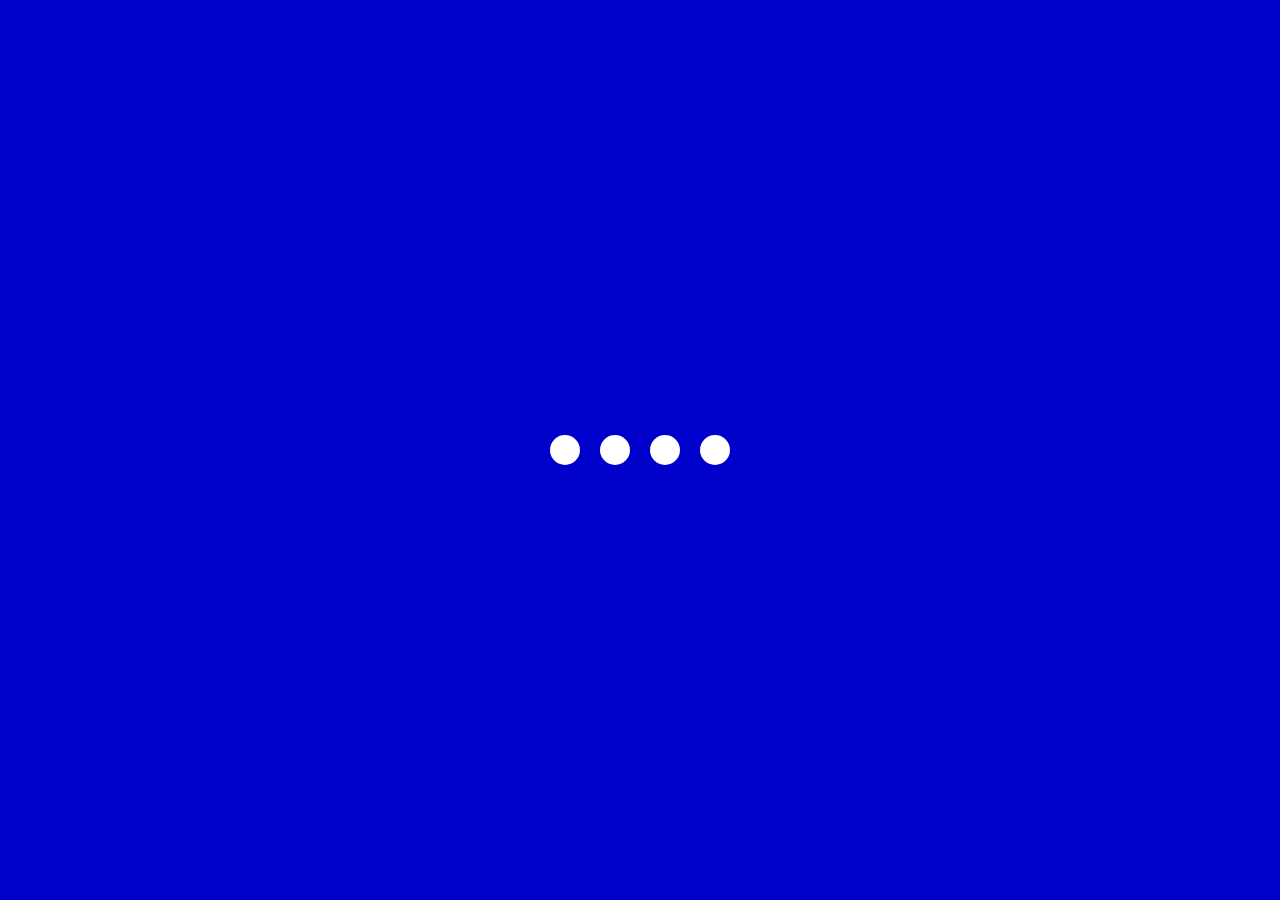
<file: Loading Animation/index.html>
<!DOCTYPE html>
<html lang="en">
<head>
    <meta charset="UTF-8">
    <meta name="viewport" content="width=device-width, initial-scale=1.0">
    <title>Loading Animation</title>
    <link  href="style.css" rel="stylesheet">
</head>
<body>
    <section class="wrapper">
        <div class="loader">
            <div class="loading one"></div>
            <div class="loading two"></div>
            <div class="loading three"></div>
            <div class="loading four"></div>
        </div>
    </section>
    
</body>
</html>
</file>
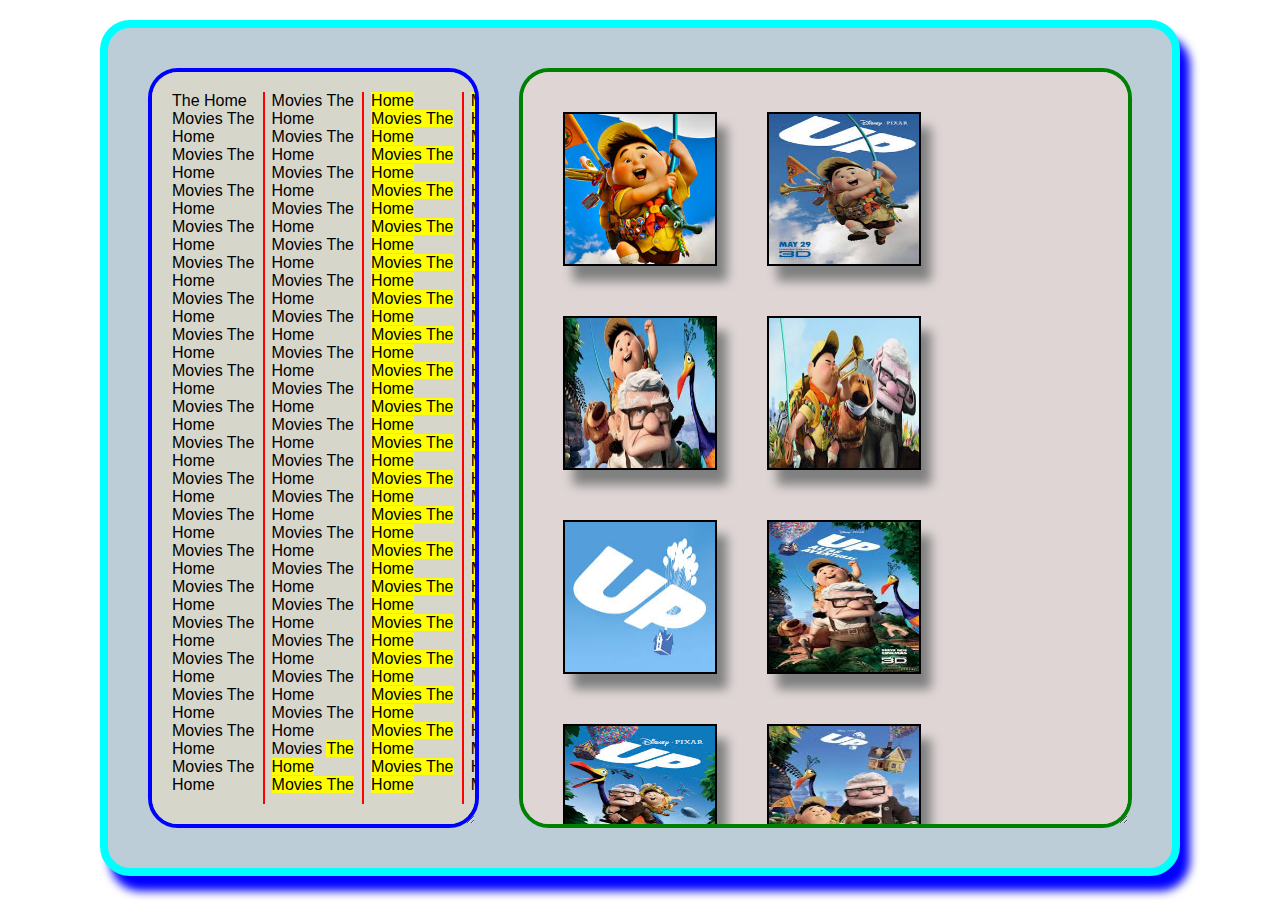
<file: Second/index.html>
<!DOCTYPE html>
<html lang="en">
    <head>
        <meta charset="UTF-8">
        <meta name="viewport" content="width=device-width, initial-scale=1.0">
        <title>Document</title>
        <link href="style.css" rel="stylesheet" type="text/css">
        <style>
        
          
     </style>

    </head>
    <body>
        <div>
            <section id="mainsection">
                <section id="articlesection">
                    <article>
                        The Home Movies The Home Movies
                        The Home Movies The Home Movies
                        The Home Movies The Home Movies
                        The Home Movies The Home Movies
                        The Home Movies The Home Movies
                        The Home Movies The Home Movies
                        The Home Movies The Home Movies
                        The Home Movies The Home Movies
                        The Home Movies The Home Movies
                        The Home Movies The Home Movies
                        The Home Movies The Home Movies
                        The Home Movies The Home Movies
                        The Home Movies The Home Movies
                        The Home Movies The Home Movies
                        The Home Movies The Home Movies
                        The Home Movies The Home Movies
                        The Home Movies The Home Movies
                        The Home Movies The Home Movies
                        The Home Movies The Home Movies
                        <mark> The Home Movies The Home Movies
                            The Home Movies The Home Movies
                            The Home Movies The Home Movies
                            The Home Movies The Home Movies
                            The Home Movies The Home Movies
                            The Home Movies The Home Movies
                            The Home Movies The Home Movies
                            The Home Movies The Home Movies
                            The Home Movies The Home Movies
                            The Home Movies The Home Movies
                            The Home Movies The Home Movies
                            The Home Movies The Home Movies
                            The Home Movies The Home Movies
                            The Home Movies The Home Movies
                            The Home Movies The Home Movies
                            The Home Movies The Home Movies
                            The Home Movies The Home Movies
                            The Home Movies The Home Movies
                            The Home Movies The Home Movies </mark>
                        The Home Movies The Home Movies
                        The Home Movies The Home Movies
                        The Home Movies The Home Movies
                        The Home Movies The Home Movies
                        The Home Movies The Home Movies
                        The Home Movies The Home Movies
                        The Home Movies The Home Movies
                        The Home Movies The Home Movies
                        The Home Movies The Home Movies
                        The Home Movies The Home Movies
                        The Home Movies The Home Movies
                        The Home Movies The Home Movies
                        The Home Movies The Home Movies
                        The Home Movies The Home Movies
                        The Home Movies The Home Movies
                        The Home Movies The Home Movies
                        The Home Movies The Home Movies
                        The Home Movies The Home Movies
                        The Home Movies The Home Movies
                        The Home Movies The Home Movies
                        The Home Movies The Home Movies
                        The Home Movies The Home Movies
                        The Home Movies The Home Movies
                        The Home Movies The Home Movies
                        The Home Movies The Home Movies
                        The Home Movies The Home Movies
                        The Home Movies The Home Movies
                        The Home Movies The Home Movies
                        The Home Movies The Home Movies
                        The Home Movies The Home Movies
                        The Home Movies The Home Movies
                        The Home Movies The Home Movies
                        The Home Movies The Home Movies
                        The Home Movies The Home Movies
                        The Home Movies The Home Movies
                        The Home Movies The Home Movies
                        The Home Movies The Home Movies
                        The Home Movies The Home Movies
                        The Home Movies The Home Movies
                        The Home Movies The Home Movies
                        The Home Movies The Home Movies
                        The Home Movies The Home Movies
                        The Home Movies The Home Movies
                        The Home Movies The Home Movies
                        The Home Movies The Home Movies
                        The Home Movies The Home Movies
                        The Home Movies The Home Movies
                        The Home Movies The Home Movies
                        The Home Movies The Home Movies
                        The Home Movies The Home Movies
                        The Home Movies The Home Movies
                        The Home Movies The Home Movies
                        The Home Movies The Home Movies
                        The Home Movies The Home Movies
                        The Home Movies The Home Movies
                        The Home Movies The Home Movies
                        The Home Movies The Home Movies
                        The Home Movies The Home Movies
                        The Home Movies The Home Movies
                        The Home Movies The Home Movies
                        The Home Movies The Home Movies
                        The Home Movies The Home Movies
                        The Home Movies The Home Movies
                        The Home Movies The Home Movies
                        The Home Movies The Home Movies
                        The Home Movies The Home Movies
                        The Home Movies The Home Movies
                        The Home Movies The Home Movies
                        The Home Movies The Home Movies
                        The Home Movies The Home Movies

                    </article>

                </section>
                <section id="photosection">
                    <img src="./1.jpg" />
                    <img src="./2.jpg" />
                    <img src="./3.jpg" />
                    <img src="./4.jpg" />
                    <img src="./5.jpg" />
                    <img src="./6.jpg" />
                    <img src="./7.jpg" />
                    <img src="./8.jpg" />
                    <img src="./9.jpg" />
                    <img src="./10.jpg" />
                    <img src="./11.jpg" />
                    <img src="./12.jpg" />
                    <img src="./13.jpg" />
                    <img src="./1.jpg" />
                    <img src="./2.jpg" />
                    <img src="./3.jpg" />
                    <img src="./4.jpg" />
                    <img src="./5.jpg" />
                    <img src="./6.jpg" />
                    <img src="./7.jpg" />
                    <img src="./8.jpg" />
                    <img src="./9.jpg" />
                    <img src="./10.jpg" />
                    <img src="./11.jpg" />
                    <img src="./12.jpg" />
                    <img src="./13.jpg" />
                </section>
            </section>
        </div>
    </body>
</html>
</file>
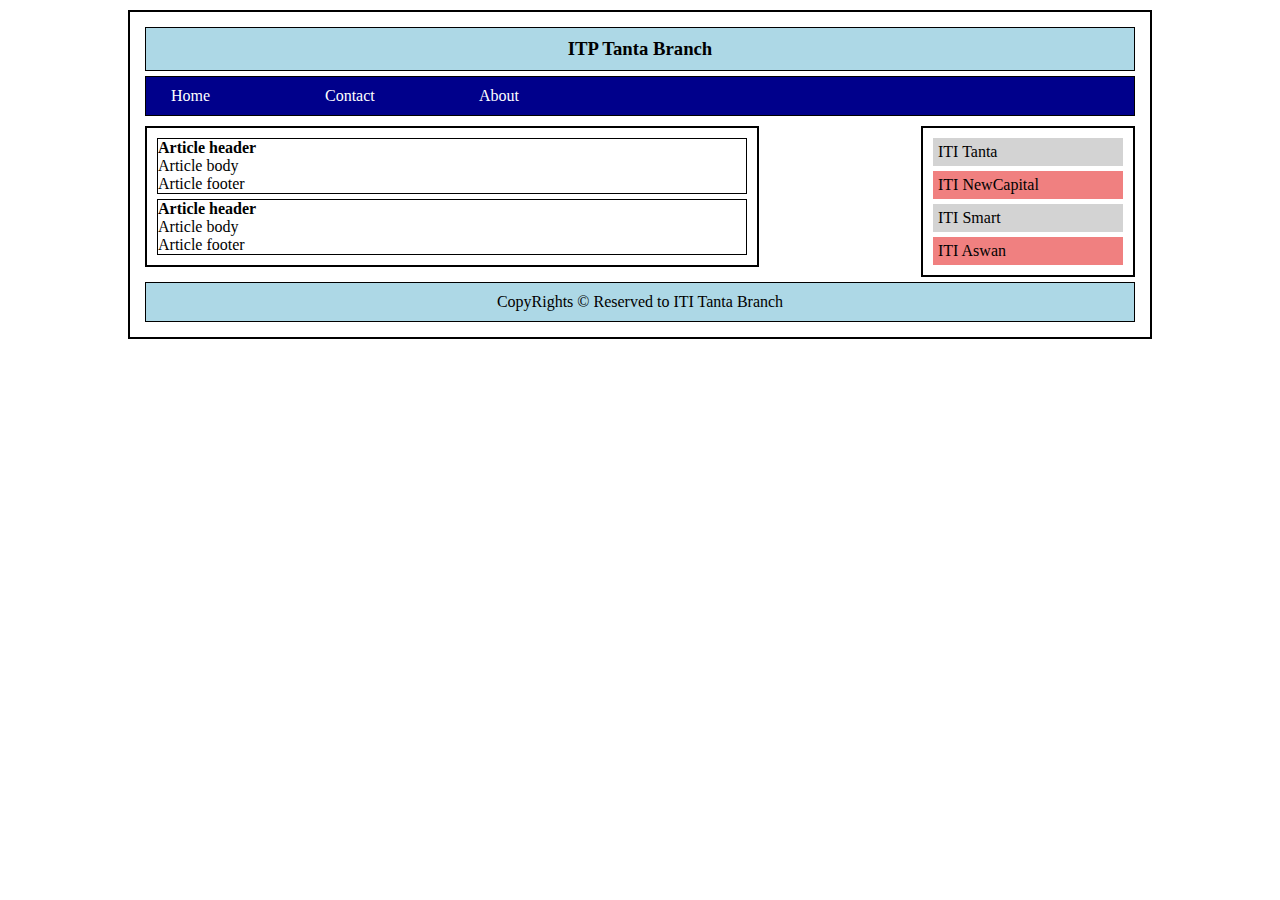
<file: HTML5_D01/lecturedemos_HTML5_D01/fixedlayout.html>
﻿<!DOCTYPE html>
<html>
<head>
    <meta charset="utf-8" />
    <title>FixedLayout</title>
    <style>
        *{
            padding:0;
            margin:0;
        }
        #mainwrapper{
            width:1000px;
            padding:10px;
            border:2px solid black;
            margin:10px auto;
        }
        #mainwheader,#mainfooter{
            border:1px solid black;
            padding:10px;
            margin:5px;
            background-color:lightblue;
            text-align:center;
        }
        #mainnav{
            border:1px solid black;
            background-color:darkblue;
            color:white;
            margin:5px;
        }
        #mainnav>ul>li{
            list-style:none;
            width:100px;
            padding:5px;
            margin:5px 20px;
            display:inline-block;
           
        }
            #mainnav > ul > li > a {
                text-decoration: none;
                color:white;
                /*color:rgb(155 53 53);*/
            }
                #mainnav > ul > li > a:hover {
                    color:yellow;
                    font-weight:bold;
                }
                #mainsection{
                    width:600px;
                    border:2px solid black;
                    padding:5px;
                    margin:5px;
                    float:left;
                }
                #mainsection>article{
                    border:1px solid black;
                    margin:5px;
                }
        #mainaside {
            width: 200px;
            margin: 5px;
            padding: 5px;
            border: 2px solid black;
            float: right;
        }

            #mainaside >p{
                margin:5px ;
                padding:5px;

            }
            #mainaside > p:nth-child(odd) {
                background-color: lightgray;
            }
        #mainaside>p:nth-child(even){
            background-color:lightcoral;
        }
        #mainfooter{
            clear:both;
        }
    </style>
</head>
<body>
    <div id="mainwrapper">
        <header id="mainwheader">
            <h3>ITP Tanta Branch</h3>
        </header>
        <nav id="mainnav">
            <ul>
                <li><a href="#">Home</a></li>
                <li><a href="#">Contact</a></li>
                <li><a href="#">About</a></li>
            </ul>
        </nav>
        <section id="mainsection">
            <article>
                <header>
                    <h4>Article header</h4>
                </header>
                <p>Article body</p>
                <footer>
                    <p>Article footer</p>
                </footer>
            </article>
            <article>
                <header>
                    <h4>Article header</h4>
                </header>
                <p>Article body</p>
                <footer>
                    <p>Article footer</p>
                </footer>
            </article>
        </section>
        <aside id="mainaside">
            <p>ITI Tanta</p>
            <p>ITI NewCapital</p>
            <p>ITI Smart</p>
            <p>ITI Aswan</p>
        </aside>
        <footer id="mainfooter">
            <p>CopyRights &copy; Reserved to ITI Tanta Branch</p>
        </footer>
    </div>
</body>
</html>
</file>
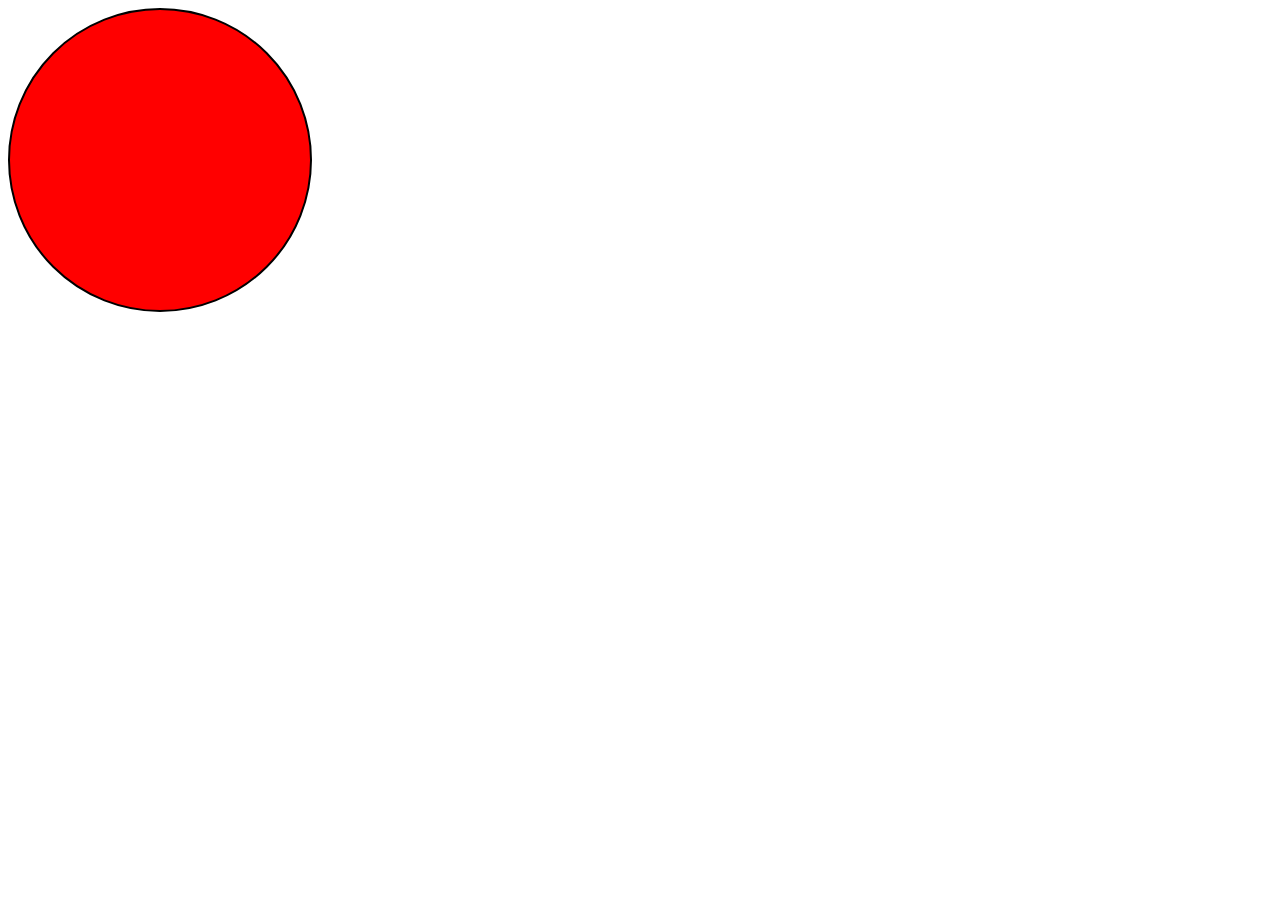
<file: HTML5_D01/lecturedemos_HTML5_D01/mediaquery.html>
﻿<!DOCTYPE html>
<html>
<head>
    <meta charset="utf-8" />
    <title></title>
    <style>
        section{
            width:300px;
            height:300px;
            border:2px solid black;
           
        }
        /* media query */
        /*@media devicename | tv | print |all | screen and conditions {style}*/
        @media all and (orientation:landscape) {
            section {
                background-color: red;
                border-radius: 50%;
            }
        }
        /*@media all and (min-width:600px){
            section{
                background-color:red;
                border-radius:50%;
            }
        }*/
        /*@media all and (min-width:800px) {
            section {
                display:none;
            }
        }
        @media all and (min-width:1000px) {
            section {
                display:block;
                background-color: yellow;
                border-radius: 20px;
            }
        }*/
    </style>
</head>
<body>
    <section>

    </section>
</body>
</html>
</file>
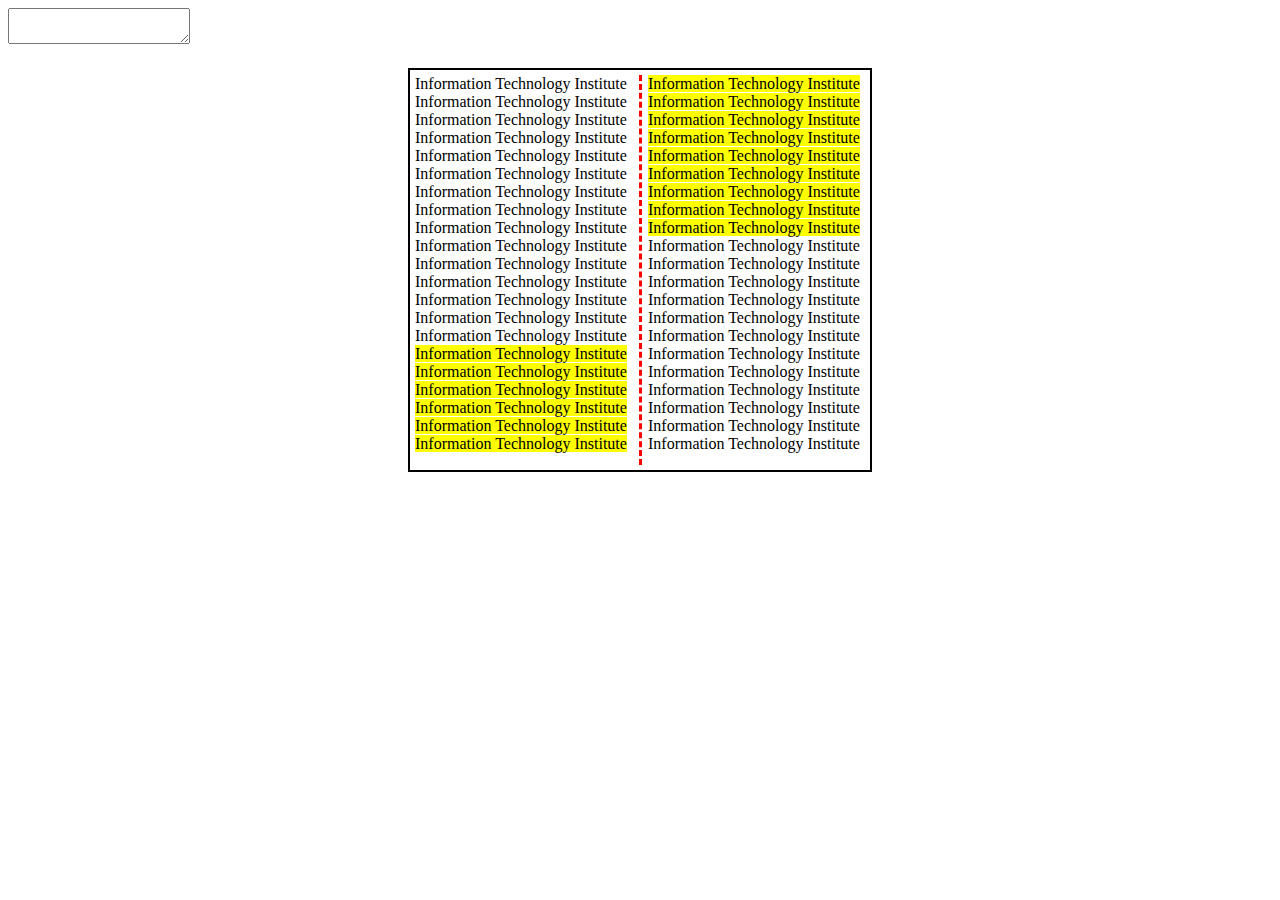
<file: HTML5_D01/lecturedemos_HTML5_D01/multiplecolumns.html>
﻿<!DOCTYPE html>
<html>
<head>
    <meta charset="utf-8" />
    <title></title>
    <style>
        section{
            width:450px;
           height:390px;
           border:2px solid black;
           
           padding:5px;
           margin:20px auto;
           column-count:2;
           /*column-gap:50px;*/
           column-rule:3px dashed red;
           /*overflow-x:hidden;
           overflow-y:hidden;*/
           /*overflow:hidden;*/
           overflow:auto;
           /*resize:both;*/
        }
        /*textarea{
            resize:none;
        }*/
    </style>
</head>
<body>
    <textarea></textarea>
    <section>
        Information Technology Institute
        Information Technology Institute
        Information Technology Institute
        Information Technology Institute
        Information Technology Institute
        Information Technology Institute
        Information Technology Institute
        Information Technology Institute
        Information Technology Institute
        Information Technology Institute

        Information Technology Institute
        Information Technology Institute
        Information Technology Institute
        Information Technology Institute
        Information Technology Institute
        <mark>
            Information Technology Institute
            Information Technology Institute
            Information Technology Institute
            Information Technology Institute
            Information Technology Institute
            Information Technology Institute
            Information Technology Institute
            Information Technology Institute
            Information Technology Institute
            Information Technology Institute
            Information Technology Institute
            Information Technology Institute
            Information Technology Institute
            Information Technology Institute
            Information Technology Institute
        </mark>
        Information Technology Institute
        Information Technology Institute
        Information Technology Institute
        Information Technology Institute
        Information Technology Institute

        Information Technology Institute
        Information Technology Institute
        Information Technology Institute
        Information Technology Institute
        Information Technology Institute

        Information Technology Institute
        Information Technology Institute
        Information Technology Institute
        Information Technology Institute
        Information Technology Institute

        Information Technology Institute
        Information Technology Institute
        Information Technology Institute
        Information Technology Institute
        Information Technology Institute
        Information Technology Institute
        Information Technology Institute
        Information Technology Institute
        Information Technology Institute
        Information Technology Institute

        Information Technology Institute
        Information Technology Institute
        Information Technology Institute
        Information Technology Institute
        Information Technology Institute

        Information Technology Institute
        Information Technology Institute
        Information Technology Institute
        Information Technology Institute
        Information Technology Institute

        Information Technology Institute
        Information Technology Institute
        Information Technology Institute
        Information Technology Institute
        Information Technology Institute

    </section>
</body>
</html>
</file>
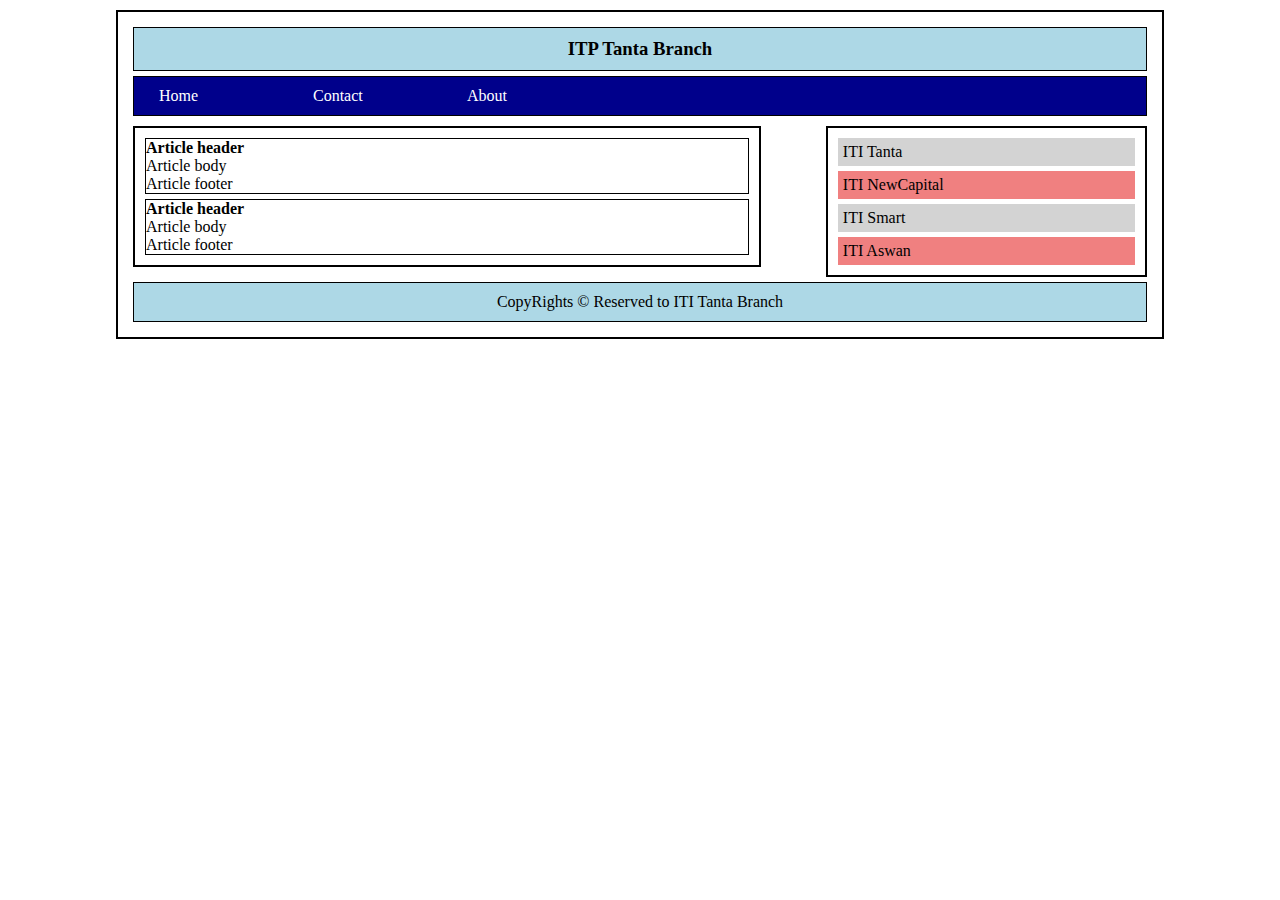
<file: HTML5_D01/lecturedemos_HTML5_D01/responsive.html>
﻿<!DOCTYPE html>
<html>
<head>
    <meta charset="utf-8" />
    <title>FixedLayout</title>
    <style>
        * {
            padding: 0;
            margin: 0;
        }

        #mainwrapper {
            width: 80%;
            padding: 10px;
            border: 2px solid black;
            margin: 10px auto;
        }

        #mainwheader, #mainfooter {
            border: 1px solid black;
            padding: 10px;
            margin: 5px;
            background-color: lightblue;
            text-align: center;
        }

        #mainnav {
            border: 1px solid black;
            background-color: darkblue;
            color: white;
            margin: 5px;
        }

            #mainnav > ul > li {
                list-style: none;
                width: 100px;
                padding: 5px;
                margin: 5px 20px;
                display: inline-block;
            }

                #mainnav > ul > li > a {
                    text-decoration: none;
                    color: white;
                    /*color:rgb(155 53 53);*/
                }

                    #mainnav > ul > li > a:hover {
                        color: yellow;
                        font-weight: bold;
                    }

        #mainsection {
            width: 60%;
            border: 2px solid black;
            padding: 5px;
            margin: 5px;
            float: left;
        }

            #mainsection > article {
                border: 1px solid black;
                margin: 5px;
            }

        #mainaside {
            width: 30%;
            margin: 5px;
            padding: 5px;
            border: 2px solid black;
            float: right;
        }

            #mainaside > p {
                margin: 5px;
                padding: 5px;
            }

                #mainaside > p:nth-child(odd) {
                    background-color: lightgray;
                }

                #mainaside > p:nth-child(even) {
                    background-color: lightcoral;
                }

        #mainfooter {
            clear: both;
        }
    </style>
</head>
<body>
    <div id="mainwrapper">
        <header id="mainwheader">
            <h3>ITP Tanta Branch</h3>
        </header>
        <nav id="mainnav">
            <ul>
                <li><a href="#">Home</a></li>
                <li><a href="#">Contact</a></li>
                <li><a href="#">About</a></li>
            </ul>
        </nav>
        <section id="mainsection">
            <article>
                <header>
                    <h4>Article header</h4>
                </header>
                <p>Article body</p>
                <footer>
                    <p>Article footer</p>
                </footer>
            </article>
            <article>
                <header>
                    <h4>Article header</h4>
                </header>
                <p>Article body</p>
                <footer>
                    <p>Article footer</p>
                </footer>
            </article>
        </section>
        <aside id="mainaside">
            <p>ITI Tanta</p>
            <p>ITI NewCapital</p>
            <p>ITI Smart</p>
            <p>ITI Aswan</p>
        </aside>
        <footer id="mainfooter">
            <p>CopyRights &copy; Reserved to ITI Tanta Branch</p>
        </footer>
    </div>
</body>
</html>
</file>
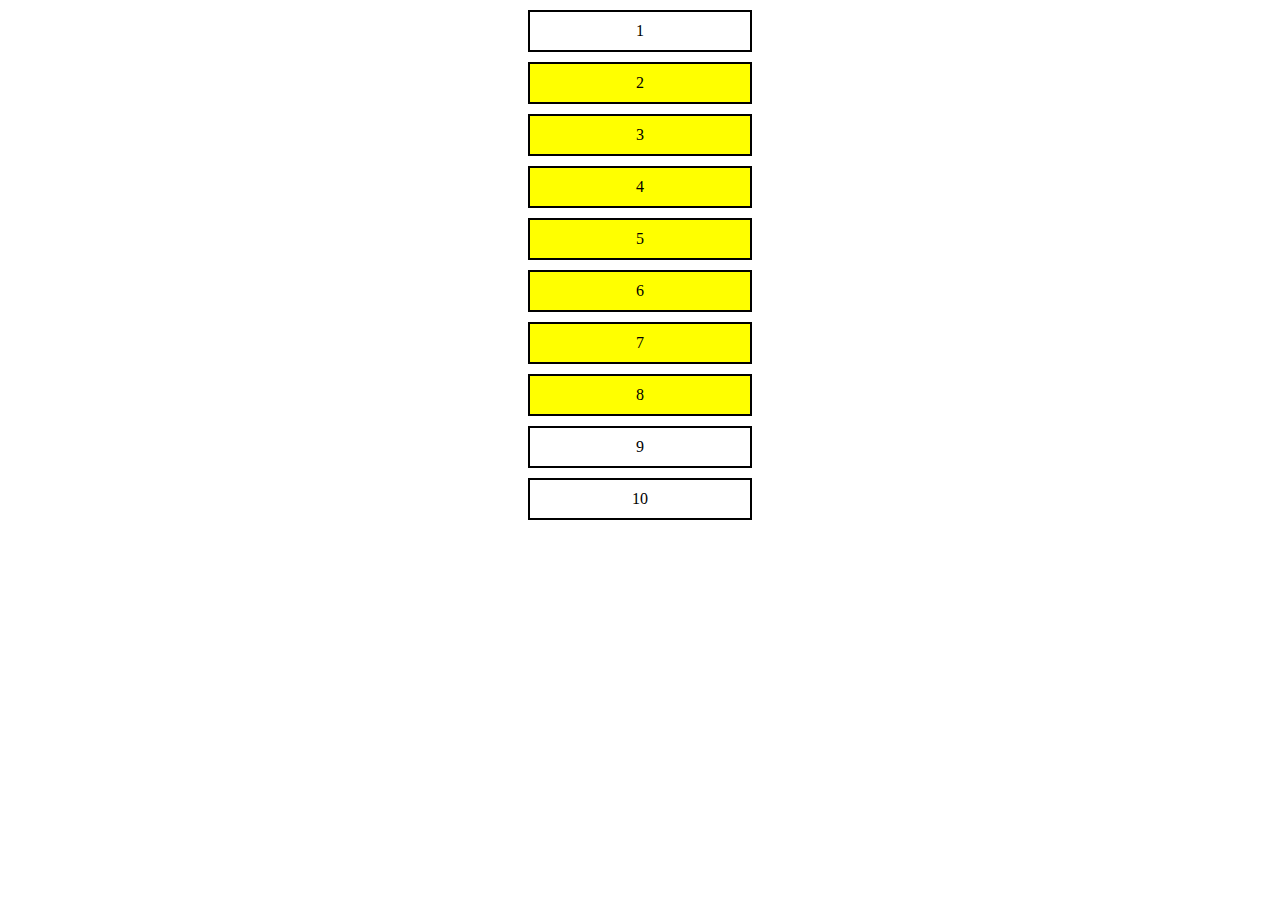
<file: HTML5_D01/lecturedemos_HTML5_D01/selectors.html>
﻿<!DOCTYPE html>
<html>
<head>
    <meta charset="utf-8" />
    <title></title>
    <style>
        div{
            width:500px;
            padding:10px;
            margin:10px auto;
            border:2px solid black;
        }
        p{
            border:2px solid black;
            padding:10px;
            margin:10px auto;
            text-align:center;
            width:200px;
        }
        /* n+2 => 2+n | x+y => y+x | 2+3 => 3+2 | 2n+1 */
        p:nth-child(-n+8):nth-child(n+2){
            background-color:yellow;
        }
        /*p:nth-child(odd){
            background-color:yellow;
        }
            p:nth-child(even) {
                background-color: pink;
            }*/
        /*p:nth-child(1){
            background-color:yellow;
        }
            p:nth-child(2) {
                background-color: pink;
            }*/




        /*nth-child(2n+1)*/
      /* div p:nth-child(1){
            background-color:yellow;
        }*/
       /* div p:first-of-type {
            background-color: yellow;
        }*/
       /* div p:last-of-type {
            background-color: yellow;
        }*/
        /*div p:only-of-type {
            background-color: yellow;
        }*/
        /*div p:only-child {
            background-color: yellow;
        }*/

    </style>
</head>
<body>
    <p>1</p>
    <p>2</p>
    <p>3</p>
    <p>4</p>
    <p>5</p>
    <p>6</p>
    <p>7</p>
    <p>8</p>
    <p>9</p>
    <p>10</p>
    
    <!--<p>first p in body</p>
    <div>
        <p>It's p</p>
        <span>it's span</span>
    </div>
    <div>
        <span>it's span</span>
        <p>It's p</p>
    </div>
    <div>
        <span>it's span</span>
        <p>It's p</p>
        <p>it's p again</p>
    </div>
    <div>
        <p>It's p</p>
    </div>-->
</body>
</html>
</file>
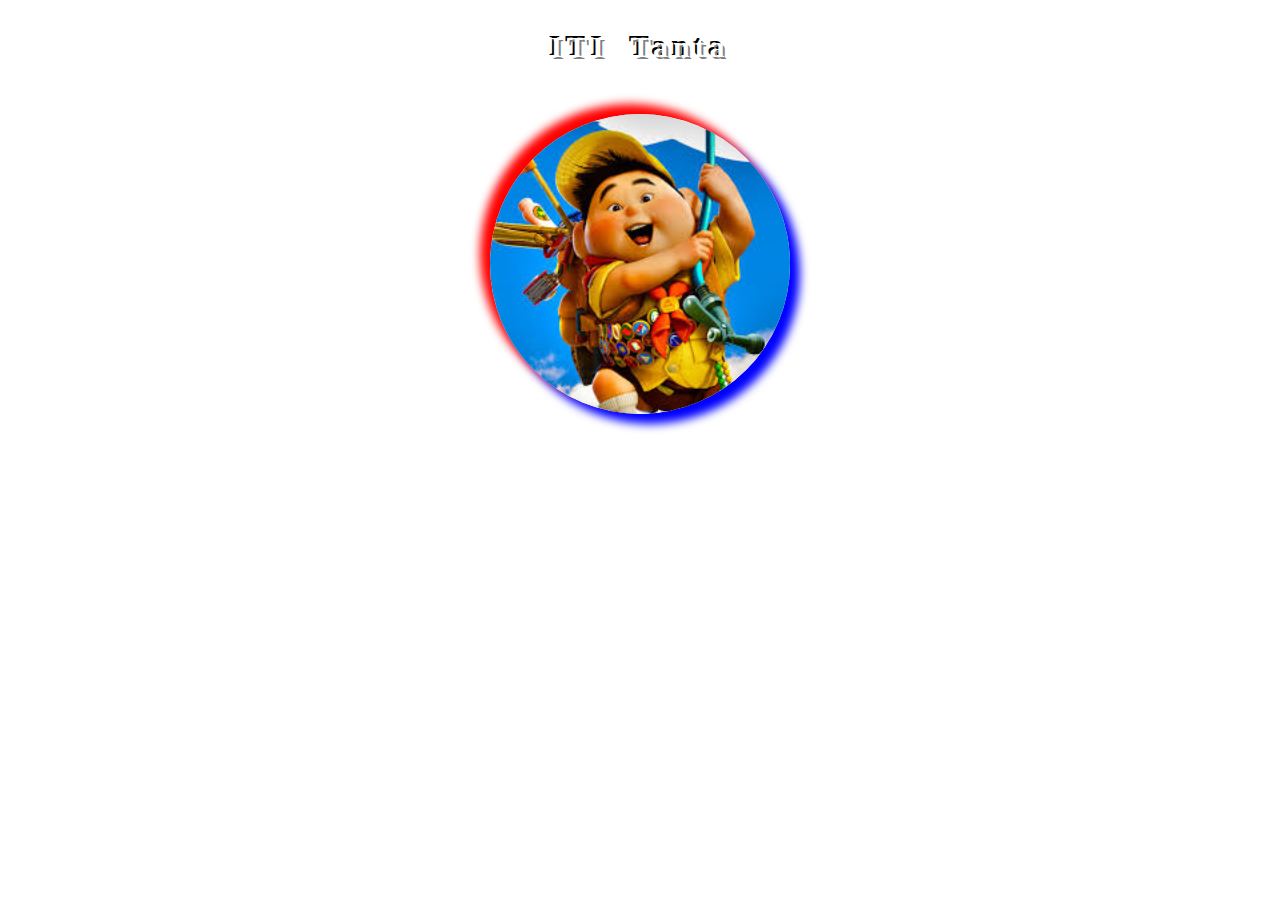
<file: HTML5_D01/lecturedemos_HTML5_D01/shading.html>
﻿<!DOCTYPE html>
<html>
<head>
    <meta charset="utf-8" />
    <title></title>
    <style>
        section {
            width: 300px;
            height: 300px;
            /*border:2px solid black;*/
            margin: 50px auto;
            box-shadow: red -10px -10px 10px, blue 10px 10px 10px;
            border-radius: 50%;
        }
        img{
            width:300px;
            height:300px;
            border-radius:50%;
        }
        p{
            font:bold 30px tahoma;
            text-align:center;
            margin:30px 10px;
            word-spacing:10px;
            letter-spacing:5px;
            color:white;
            text-shadow:2px 2px gray , -2px -2px black;
        }
            p:hover {
                text-shadow: -2px -2px gray, 2px 2px black;
            }
    </style>
</head>
<body>
    <p>ITI Tanta</p>
    <section>
        <img src="UP/1.jpg"/>
    </section>

</body>
</html>
</file>
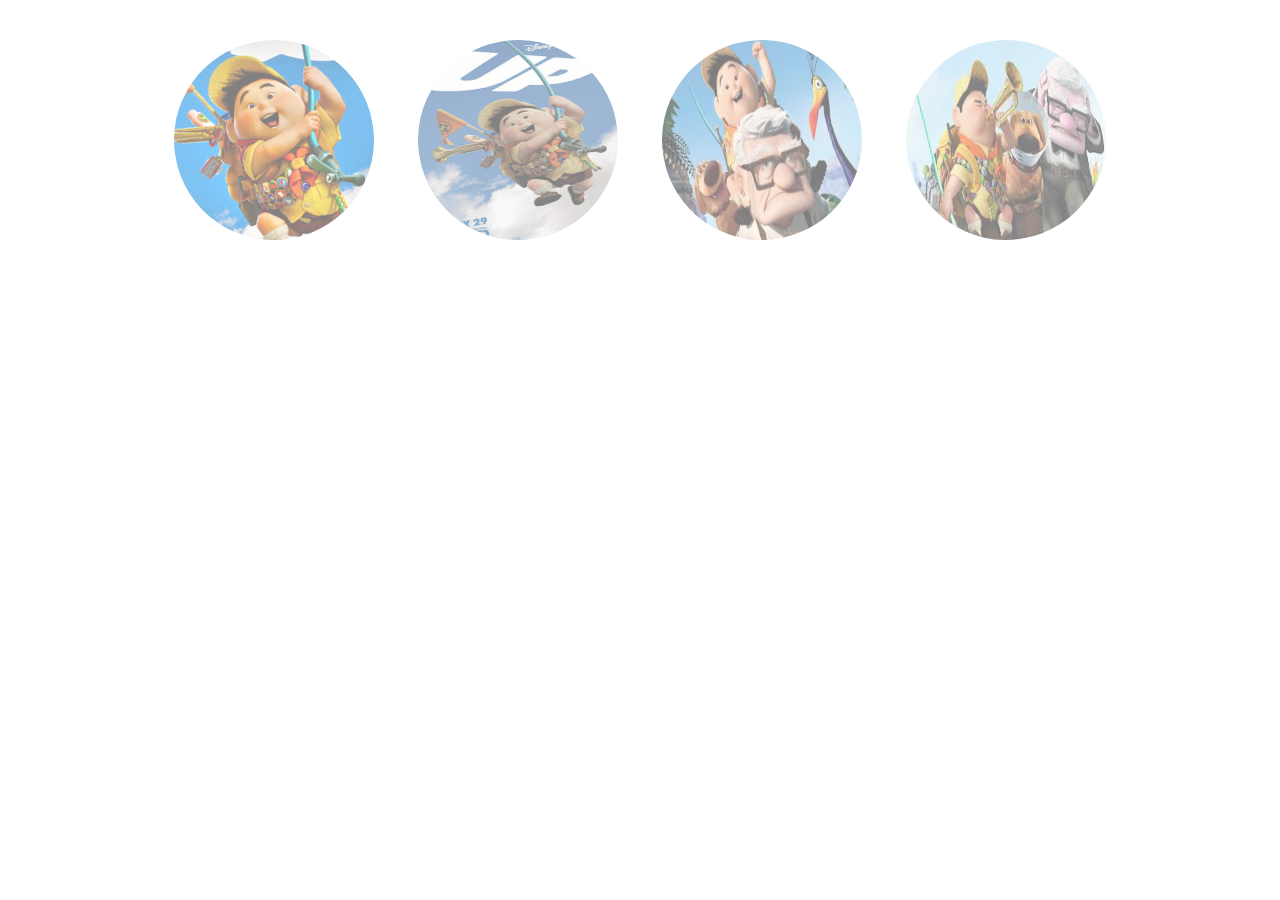
<file: HTML5_D01/lecturedemos_HTML5_D01/transformation.html>
﻿<!DOCTYPE html>
<html>
<head>
    <meta charset="utf-8" />
    <title></title>
    <style>
        section{
            width:1000px;
            
            margin:20px auto;
            /*border:2px solid black;*/
            /*transform:rotate(-45deg);*/
            /*transform:scale(0.5);*/
            /*transform:skew(45deg);*/
            /*transform:translate(-150px,-150px);*/
            text-align:center;
            }
        img {
            width: 200px;
            height: 200px;
            margin: 20px;
            border-radius: 50%;
            opacity: 0.5;
            transform: rotate(-10deg);
            /*transition:transform 3s , opacity 1s;*/
            transition: all 0.5s;
        }
        img:hover{
            opacity:1;
            transform:rotate(0deg) scale(1.1);

        }
            img:active {
                transform: rotate(360deg) scale(0.8);
            }
    </style>
</head>
<body>
    <!--<section>ITI Tanta</section>-->
    <section>
        <img src="UP/1.jpg" />
        <img src="UP/2.jpg" />
        <img src="UP/3.jpg" />
        <img src="UP/4.jpg" />
    </section>
</body>
</html>
</file>
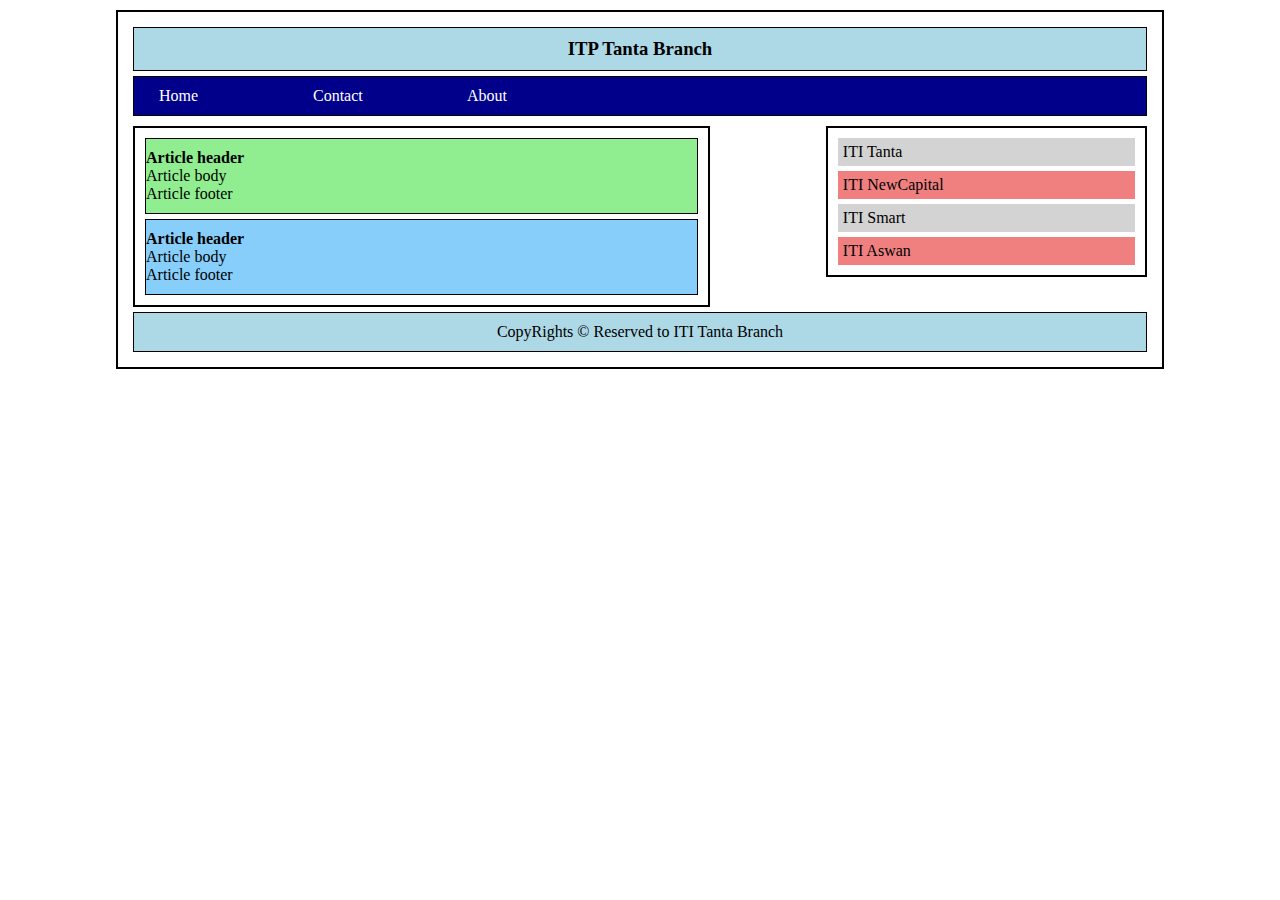
<file: HTML5_D01/lecturedemos_HTML5_D01/usingmediaquery.html>
﻿<!DOCTYPE html>
<html>
<head>
    <meta charset="utf-8" />
    <title>FixedLayout</title>
    <link href="generalstyle.css" rel="stylesheet" />
    <link href="portraitstyle.css" rel="stylesheet" media="all and (orientation:portrait)"/>
    <style>
     /*  @media all and (orientation:landscape){*/
       
      /* }*/


       /* @media all and (orientation:portrait) {
            

               

           
        }*/


    </style>
</head>
<body>
    <div id="mainwrapper">
        <header id="mainwheader">
            <h3>ITP Tanta Branch</h3>
        </header>
        <nav id="mainnav">
            <ul>
                <li><a href="#">Home</a></li>
                <li><a href="#">Contact</a></li>
                <li><a href="#">About</a></li>
            </ul>
        </nav>
        <section id="mainsection">
            <article>
                <header>
                    <h4>Article header</h4>
                </header>
                <p>Article body</p>
                <footer>
                    <p>Article footer</p>
                </footer>
            </article>
            <article>
                <header>
                    <h4>Article header</h4>
                </header>
                <p>Article body</p>
                <footer>
                    <p>Article footer</p>
                </footer>
            </article>
        </section>
        <aside id="mainaside">
            <p>ITI Tanta</p>
            <p>ITI NewCapital</p>
            <p>ITI Smart</p>
            <p>ITI Aswan</p>
        </aside>
        <footer id="mainfooter">
            <p>CopyRights &copy; Reserved to ITI Tanta Branch</p>
        </footer>
    </div>
</body>
</html>
</file>
<file: Loading Animation/style.css>
*{
    margin: 0;
    padding: 0;
    box-sizing: border-box; 
}
body{
    background: #0000cb;
    
}
.wrapper{
    
    display: flex;
    justify-content: center;
    align-items: center;
    min-height: 100vh;
}
.wrapper .loader{
    display: flex;
    justify-content: space-evenly;
    padding: 0 20px ;

}
.loader .loading{
    width: 30px;
    height: 30px;
    border-radius: 50%;
    background: #fff;
    margin: 0 10px;
    animation: load 0.8s  ease infinite;
}
.loader .loading.one{
    animation-delay: 0.3s;

}
.loader .loading.two{
    animation-delay: 0.4s;

}
.loader .loading.three{
    animation-delay: 0.5s;

}
.loader .loading.four{
    animation-delay: 0.6s;

} 

@keyframes load{
    0%{
        width: 30px;
        height: 30px;

    }
    50%{
        width: 20px;
        height: 20px;
    }
}
</file>
<file: Second/style.css>
body {
            margin: 0;
            padding: 0;
            font-family:  sans-serif;
        }
        #mainsection {
            padding: 20px;
            margin: 20px auto;
            width: 80%;
            height: 800px;
            display: flex;
            background-color: rgb(189, 205, 215);
            justify-content: center;
            border: 8px solid cyan;
            border-radius: 30px;
            box-shadow:  blue 10px 15px 10px;
            transition: 3s;
            
            
        }
        #mainsection:hover{
            transform: skew(10deg);
            transition: 3s;
            box-shadow: purple 10px 15px 10px ;
        }
        #mainsection:active{
            transform: scale(0.8);
            box-shadow: black 10px 15px 10px ;
            transition: 3s;
        }
        #articlesection {
            width: 30%;
            padding: 20px;
            margin: 20px;
            border: 4px solid blue;
            border-radius: 30px;
            background-color: rgb(215, 214, 202);
            column-count: 3;
            column-rule: 2px solid red;
            overflow: auto;
            resize: both;
        }
        #articlesection:hover{
        text-decoration: underline;
        transition: 3s;
        }
        mark:hover{
        background-color: rgb(255, 98, 0);
        transition: 3s;
        }
        mark:active{
        background-color: rgb(0, 115, 255);
        transition: 3s;
        color: white;
        }
        #photosection {
            width: 60%;
            display: flex;
            flex-wrap: wrap;
            gap: 10px;
            padding: 20px;
            margin: 20px;
            background-color: rgb(223, 213, 213);
            border: 4px solid green;
            border-radius: 30px;
            column-count: 4;
            column-gap: 10px;
            overflow: auto;
            resize: both;
        }
        #photosection img {
            margin: 20px;
            border: 2px solid black;
            height: 150px;
            width: 150px;
            box-shadow: 10px 15px 10px gray;
            transition: 3s;
        }
        #photosection >img:hover{
         transform: scale(1.2) ;
         box-shadow:10px 15px 10px rgb(255, 0, 0); ;

        }
        #photosection >img:active{
            transform: scale(1.5) ;
            box-shadow:10px 15px 10px rgb(0, 255, 0); ;
            }
        @media all and (orientation: portrait) {
            #mainsection {
             box-shadow: forestgreen  10px 15px 10px ;
            }

            #mainsection:hover {
             transform: none;
            }
            #mainsection:active {
              transform: none;
            }
            #photosection>img {
                transform: rotate(15deg); 
            }
            #photosection>img:hover {
                transform: rotate(0deg) scale(1.2);
                box-shadow: rgb(255, 163, 163) 10px 15px 10px;
            }
            #photosection>img:active {
                transform: rotate(0deg) scale(1.5);
                box-shadow: black 10px 15px 10px;
            }

        }
</file>
<file: HTML5_D01/lecturedemos_HTML5_D01/generalstyle.css>
﻿* {
    padding: 0;
    margin: 0;
}

#mainwrapper {
    width: 80%;
    padding: 10px;
    border: 2px solid black;
    margin: 10px auto;
}

#mainwheader, #mainfooter {
    border: 1px solid black;
    padding: 10px;
    margin: 5px;
    background-color: lightblue;
    text-align: center;
}

#mainnav {
    border: 1px solid black;
    background-color: darkblue;
    color: white;
    margin: 5px;
}

    #mainnav > ul > li {
        list-style: none;
        width: 100px;
        padding: 5px;
        margin: 5px 20px;
        display: inline-block;
    }

        #mainnav > ul > li > a {
            text-decoration: none;
            color: white;
            /*color:rgb(155 53 53);*/
        }

            #mainnav > ul > li > a:hover {
                color: yellow;
                font-weight: bold;
            }

#mainsection {
    width: 55%;
    border: 2px solid black;
    padding: 5px;
    margin: 5px;
    float: left;
}

    #mainsection > article {
        border: 1px solid black;
        margin: 5px;
        padding: 10px 0;
    }

        #mainsection > article:nth-child(odd) {
            background-color: lightgreen;
        }

        #mainsection > article:nth-child(even) {
            background-color: lightskyblue;
        }

#mainaside {
    width: 30%;
    margin: 5px;
    padding: 5px;
    border: 2px solid black;
    float: right;
}

    #mainaside > p {
        margin: 5px;
        padding: 5px;
    }

        #mainaside > p:nth-child(odd) {
            background-color: lightgray;
        }

        #mainaside > p:nth-child(even) {
            background-color: lightcoral;
        }

#mainfooter {
    clear: both;
}
</file>
<file: HTML5_D01/lecturedemos_HTML5_D01/portraitstyle.css>
﻿
#mainwheader, #mainfooter {
    background-color: darkred;
    color: white;
}

#mainnav > ul > li {
    width: 50px;
}

#mainsection {
    width: 80%;
    margin: 5px auto;
}

#mainaside {
    display: none;
}
</file>
